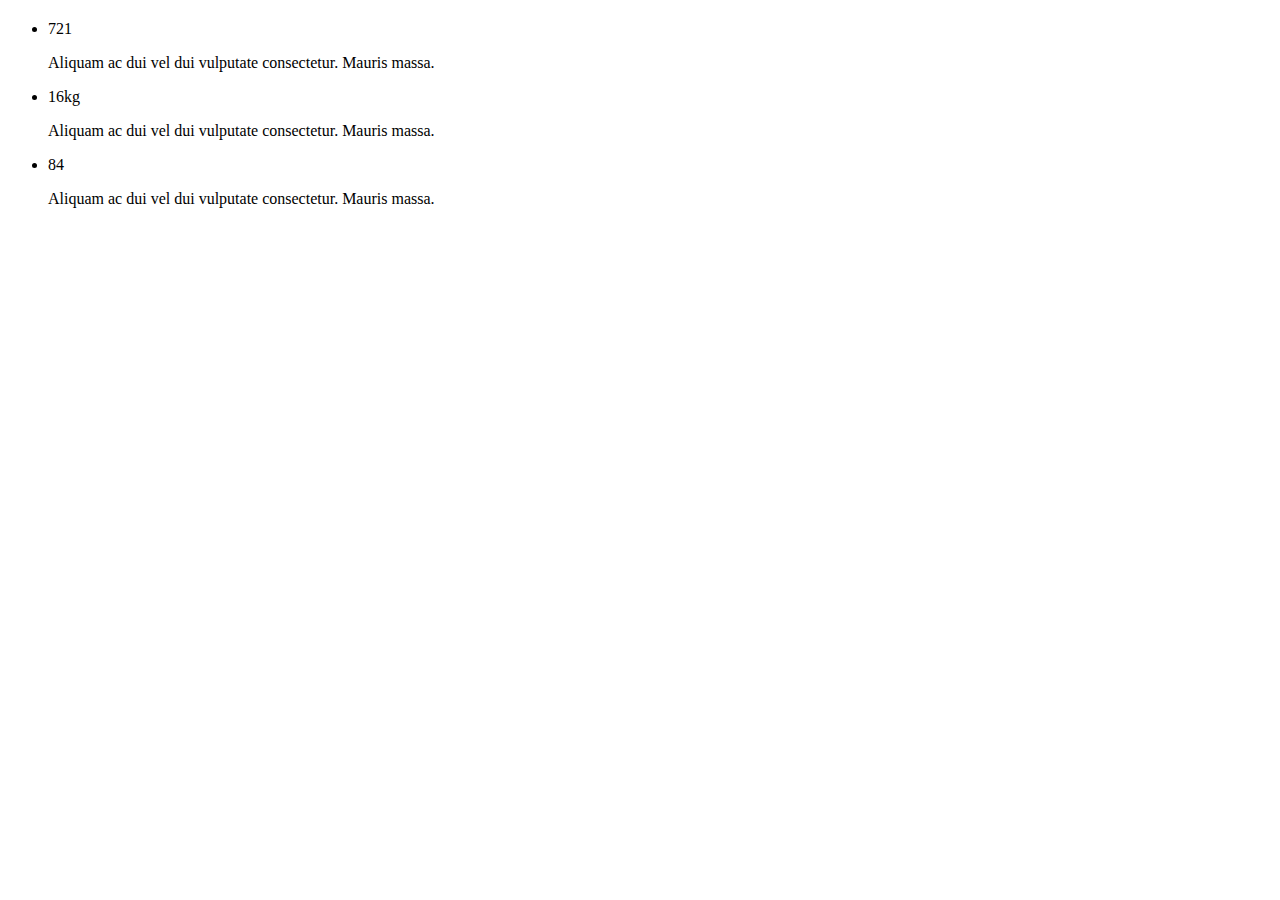
<file: advantages.html>
<!DOCTYPE html>
<html lang="en">
  <head>
    <meta charset="UTF-8" />
    <meta http-equiv="X-UA-Compatible" content="IE=edge" />
    <meta name="viewport" content="width=device-width, initial-scale=1.0" />
    <title>Document</title>
  </head>
  <body>
    <section id="advantages" class="advantages">
      <h2 class="advantages__title-hidden"></h2>
      <div class="advantages__container container">
        <ul class="advantages__list">
          <li class="advantages__item advantages__item1">
            <p class="advantages__numbers">721</p>
            <p class="advantages__text">
              Aliquam ac dui vel dui vulputate consectetur. Mauris massa.
            </p>
          </li>
          <li class="advantages__item advantages__item2">
            <p class="advantages__numbers">16kg</p>
            <p class="advantages__text">
              Aliquam ac dui vel dui vulputate consectetur. Mauris massa.
            </p>
          </li>
          <li class="advantages__item advantages__item3">
            <p class="advantages__numbers">84</p>
            <p class="advantages__text">
              Aliquam ac dui vel dui vulputate consectetur. Mauris massa.
            </p>
          </li>
        </ul>
      </div>
    </section>
  </body>
</html>
</file>
